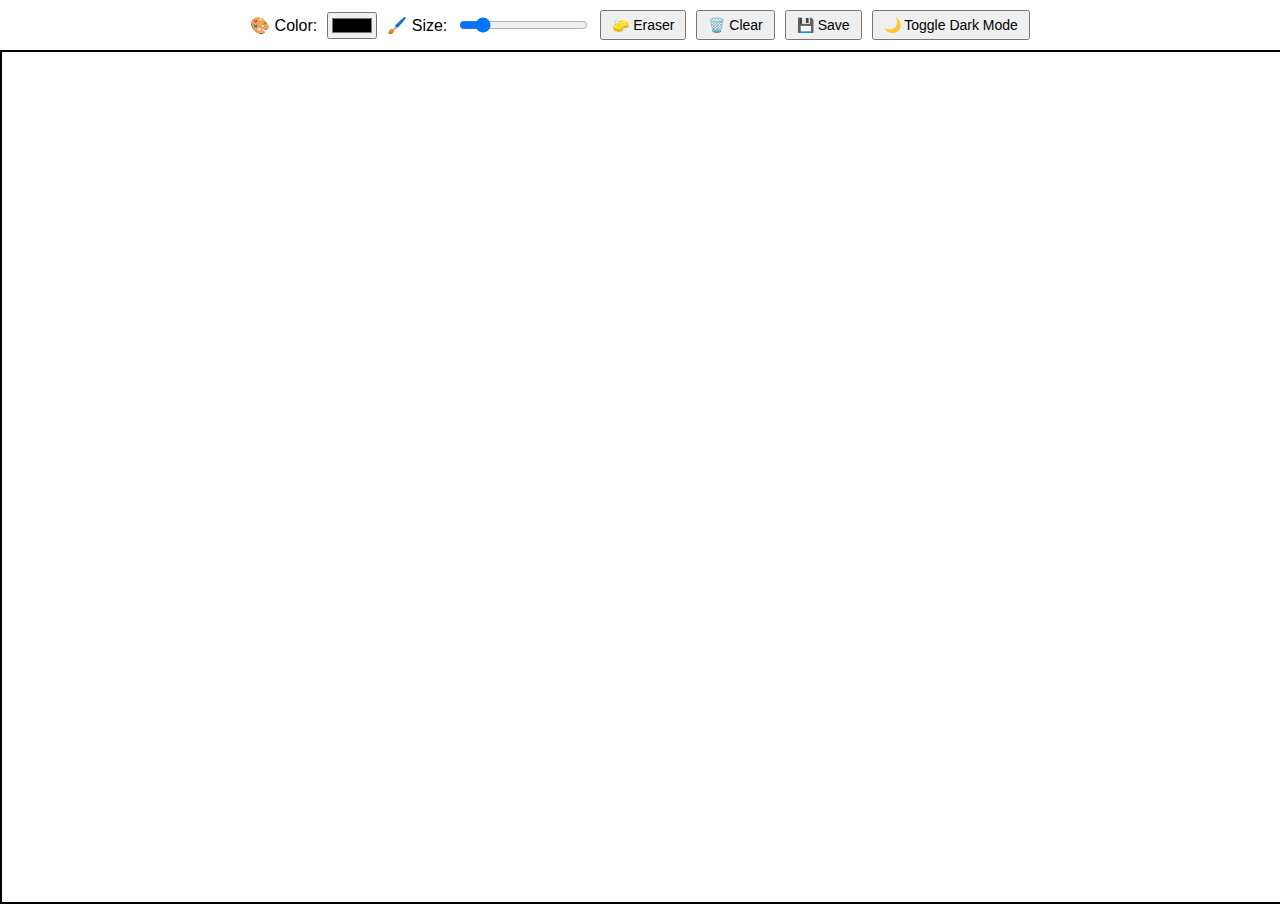
<file: index.html>
<!DOCTYPE html>
<html lang="en">
<head>
  <meta charset="UTF-8" />
  <meta name="viewport" content="width=device-width, initial-scale=1.0"/>
  <title>Paint App</title>
  <link rel="stylesheet" href="style.css" />
</head>
<body>
  <div class="toolbar">
    <label for="color">🎨 Color:</label>
    <input type="color" id="color" value="#000000" />

    <label for="size">🖌️ Size:</label>
    <input type="range" id="size" min="1" max="30" value="5" />

    <button id="eraser">🧽 Eraser</button>
    <button id="clear">🗑️ Clear</button>
    <button id="save">💾 Save</button>
    <button id="dark-mode">🌙 Toggle Dark Mode</button>
  </div>

  <canvas id="canvas"></canvas>

  <script src="script.js"></script>
</body>
</html>
</file>
<file: style.css>
body {
  margin: 0;
  font-family: Arial, sans-serif;
  text-align: center;
  background-color: #f0f0f0;
}

.toolbar {
  background: #ffffff;
  padding: 10px;
  box-shadow: 0 2px 5px rgba(0,0,0,0.1);
  display: flex;
  justify-content: center;
  align-items: center;
  flex-wrap: wrap;
  gap: 10px;
}

canvas {
  display: block;
  margin: 0 auto;
  border: 2px solid #000;
  background-color: #ffffff;
  cursor: crosshair;
}

body.dark {
  background-color: #121212;
  color: white;
}

body.dark canvas {
  background-color: #ffffff;
}

button {
  padding: 5px 10px;
  font-size: 14px;
  cursor: pointer;
}
</file>
